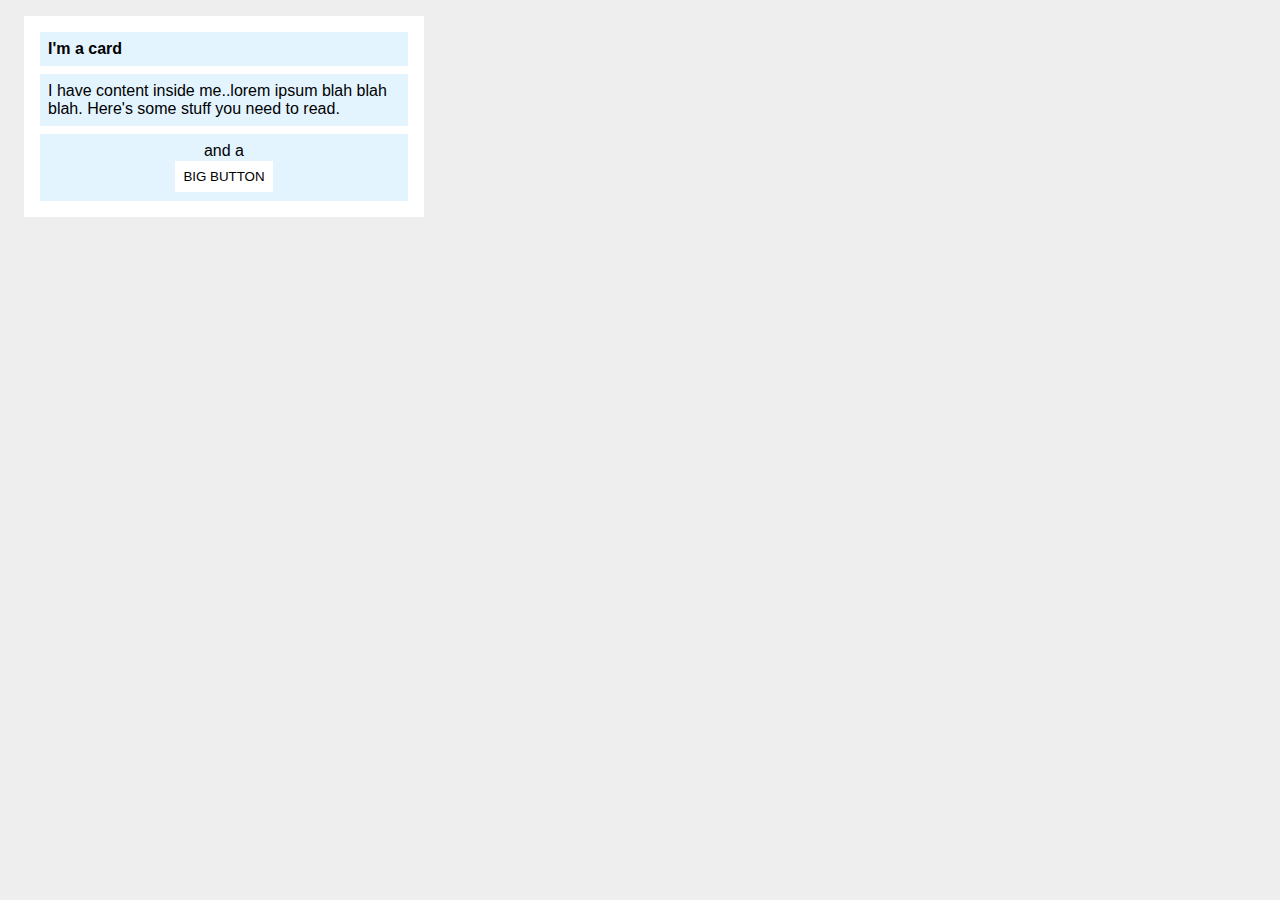
<file: foundations/block-and-inline/02-margin-and-padding-2/index.html>
<!DOCTYPE html>
<html lang="en">
  <head>
    <meta charset="UTF-8">
    <meta http-equiv="X-UA-Compatible" content="IE=edge">
    <meta name="viewport" content="width=device-width, initial-scale=1.0">
    <title>Margin and Padding exercise 2</title>
    <link rel="stylesheet" href="style.css">
  </head>
  <body>
    <div class="card marg-md pad-sm">
      <h1 class="title pad-sm marg-sm">I'm a card</h1>
      <div class="content pad-sm marg-sm">I have content inside me..lorem ipsum blah blah blah. Here's some stuff you need to read.</div>
      <div class="button-container marg-sm pad-sm">and a <button class="pad-sm">BIG BUTTON</button></div>
    </div>
  </body>
</html>
</file>
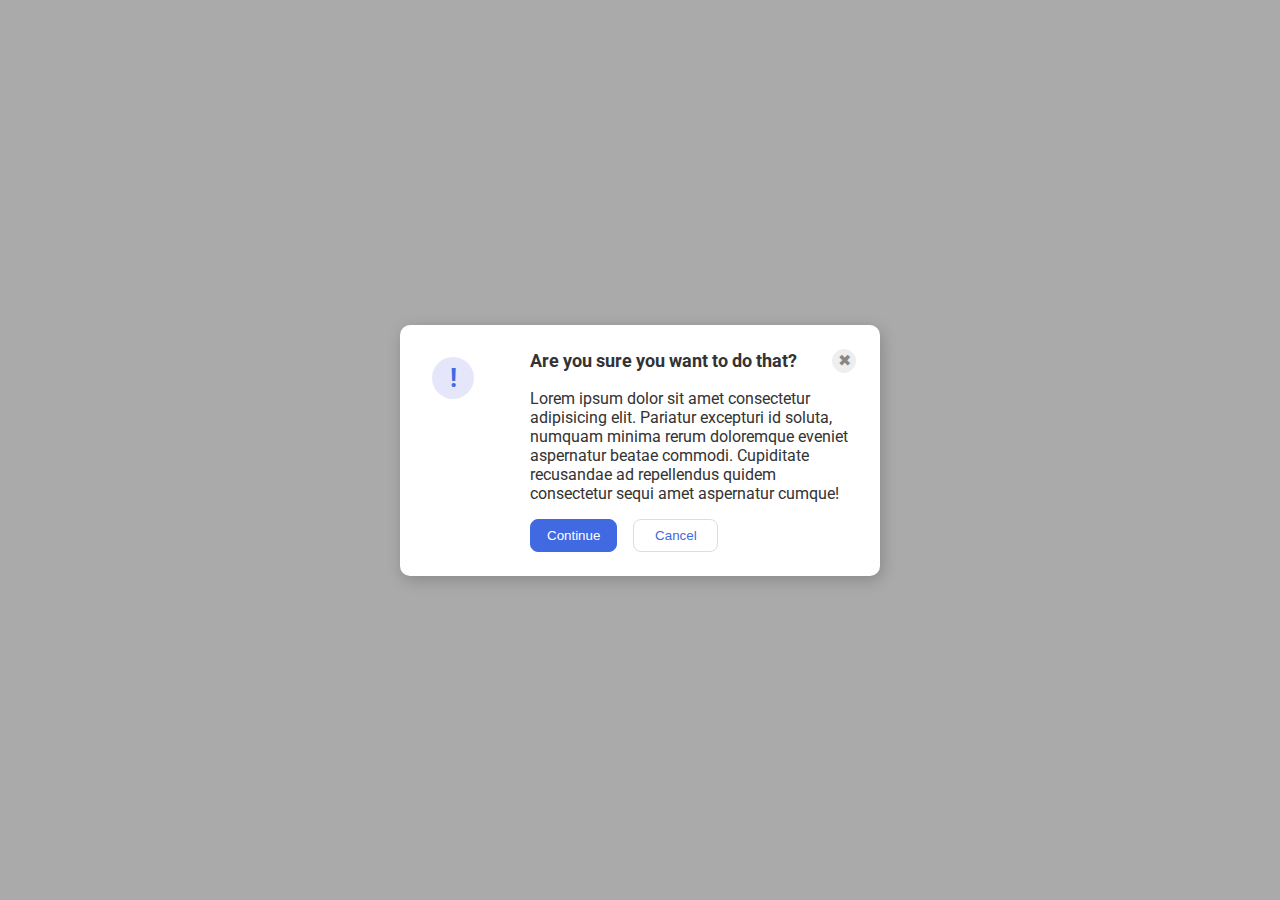
<file: foundations/flex/05-flex-modal/index.html>
<!DOCTYPE html>
<html lang="en">
  <head>
    <meta charset="UTF-8">
    <meta http-equiv="X-UA-Compatible" content="IE=edge">
    <meta name="viewport" content="width=device-width, initial-scale=1.0">
    <link rel="stylesheet" href="style.css">
    <title>Modal</title>
  </head>
  <body>
    <div class="modal">
      <div class="icon">!</div>
      <div class="right-contain">
          <div class="top-row">
            <div class="header">Are you sure you want to do that?</div>
            <button class="close-button">✖</button>
          </div>
          <div class="text">Lorem ipsum dolor sit amet consectetur adipisicing elit. Pariatur excepturi id soluta, numquam minima rerum doloremque eveniet aspernatur beatae commodi. Cupiditate recusandae ad repellendus quidem consectetur sequi amet aspernatur cumque!</div>
          <div class="button-wrap">
            <button class="continue">Continue</button>
            <button class="cancel">Cancel</button>
          </div>
        </div>
    </div>
  </body>
</html>
</file>
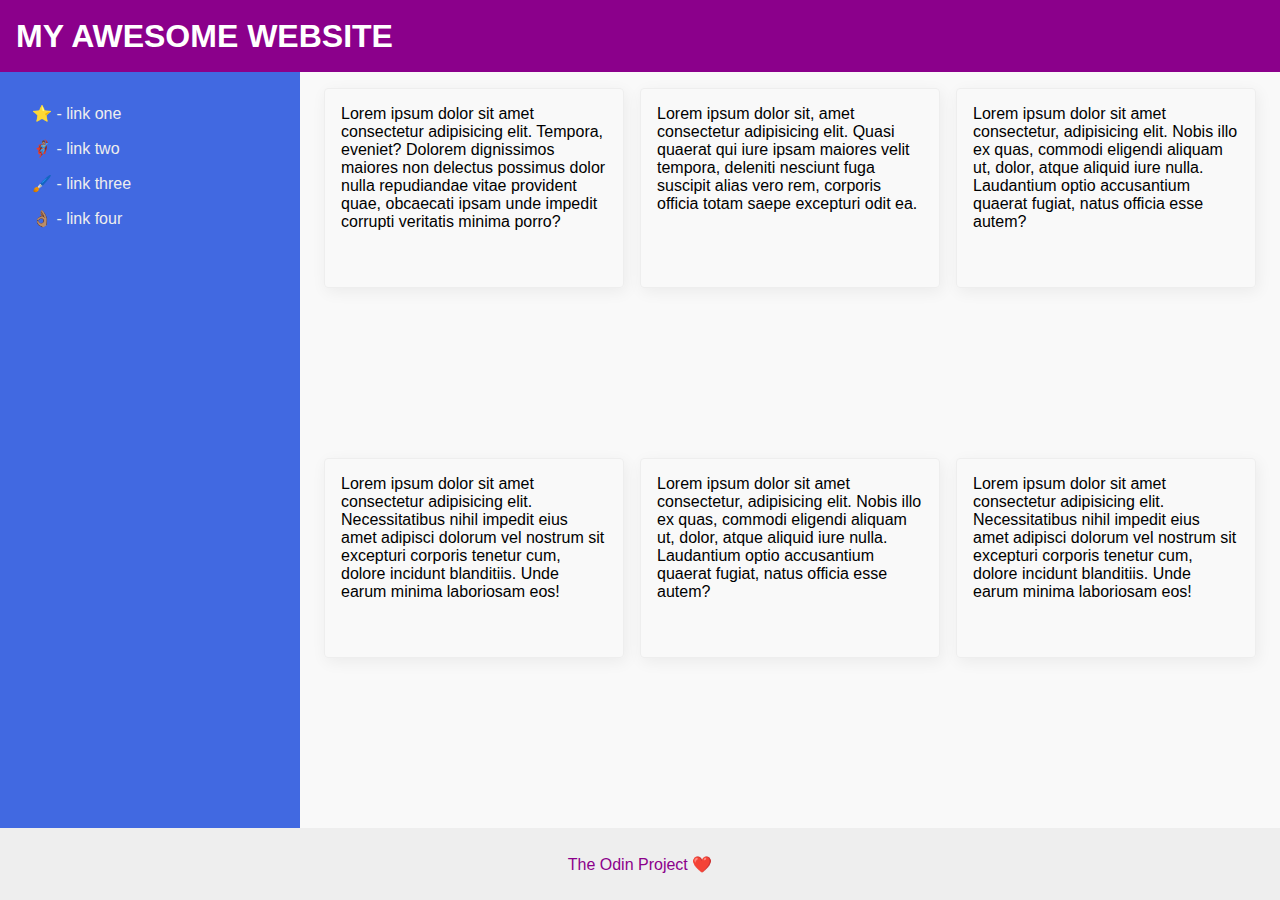
<file: foundations/flex/07-flex-layout-2/index.html>
<!DOCTYPE html>
<html lang="en">
  <head>
    <meta charset="UTF-8">
    <meta http-equiv="X-UA-Compatible" content="IE=edge">
    <meta name="viewport" content="width=device-width, initial-scale=1.0">
    <title>The Holy Grail</title>
    <link rel="stylesheet" href="style.css">
  </head>
  <body>
    <div class="page-wrap">
      <div class="header">MY AWESOME WEBSITE</div>
      <div class="section-main">
        <div class="sidebar">
          <ul class="sidebar-nav">
            <li><a href="#">⭐ - link one</a></li>
            <li><a href="#">🦸🏽‍♂️ - link two</a></li>
            <li><a href="#">🖌️ - link three</a></li>
            <li><a href="#">👌🏽 - link four</a></li>
          </ul>
        </div>
        <div class="card-wrapper">
          <div class="card">Lorem ipsum dolor sit amet consectetur adipisicing elit. Tempora, eveniet? Dolorem dignissimos maiores non delectus possimus dolor nulla repudiandae vitae provident quae, obcaecati ipsam unde impedit corrupti veritatis minima porro?</div>
          <div class="card">Lorem ipsum dolor sit, amet consectetur adipisicing elit. Quasi quaerat qui iure ipsam maiores velit tempora, deleniti nesciunt fuga suscipit alias vero rem, corporis officia totam saepe excepturi odit ea.</div>
          <div class="card">Lorem ipsum dolor sit amet consectetur, adipisicing elit. Nobis illo ex quas, commodi eligendi aliquam ut, dolor, atque aliquid iure nulla. Laudantium optio accusantium quaerat fugiat, natus officia esse autem?</div>
          <div class="card">Lorem ipsum dolor sit amet consectetur adipisicing elit. Necessitatibus nihil impedit eius amet adipisci dolorum vel nostrum sit excepturi corporis tenetur cum, dolore incidunt blanditiis. Unde earum minima laboriosam eos!</div>
          <div class="card">Lorem ipsum dolor sit amet consectetur, adipisicing elit. Nobis illo ex quas, commodi eligendi aliquam ut, dolor, atque aliquid iure nulla. Laudantium optio accusantium quaerat fugiat, natus officia esse autem?</div>
          <div class="card">Lorem ipsum dolor sit amet consectetur adipisicing elit. Necessitatibus nihil impedit eius amet adipisci dolorum vel nostrum sit excepturi corporis tenetur cum, dolore incidunt blanditiis. Unde earum minima laboriosam eos!</div>
          </div>
        </div>
      <div class="footer">
        The Odin Project ❤️
      </div>
    </div>
  </body>
</html>
</file>
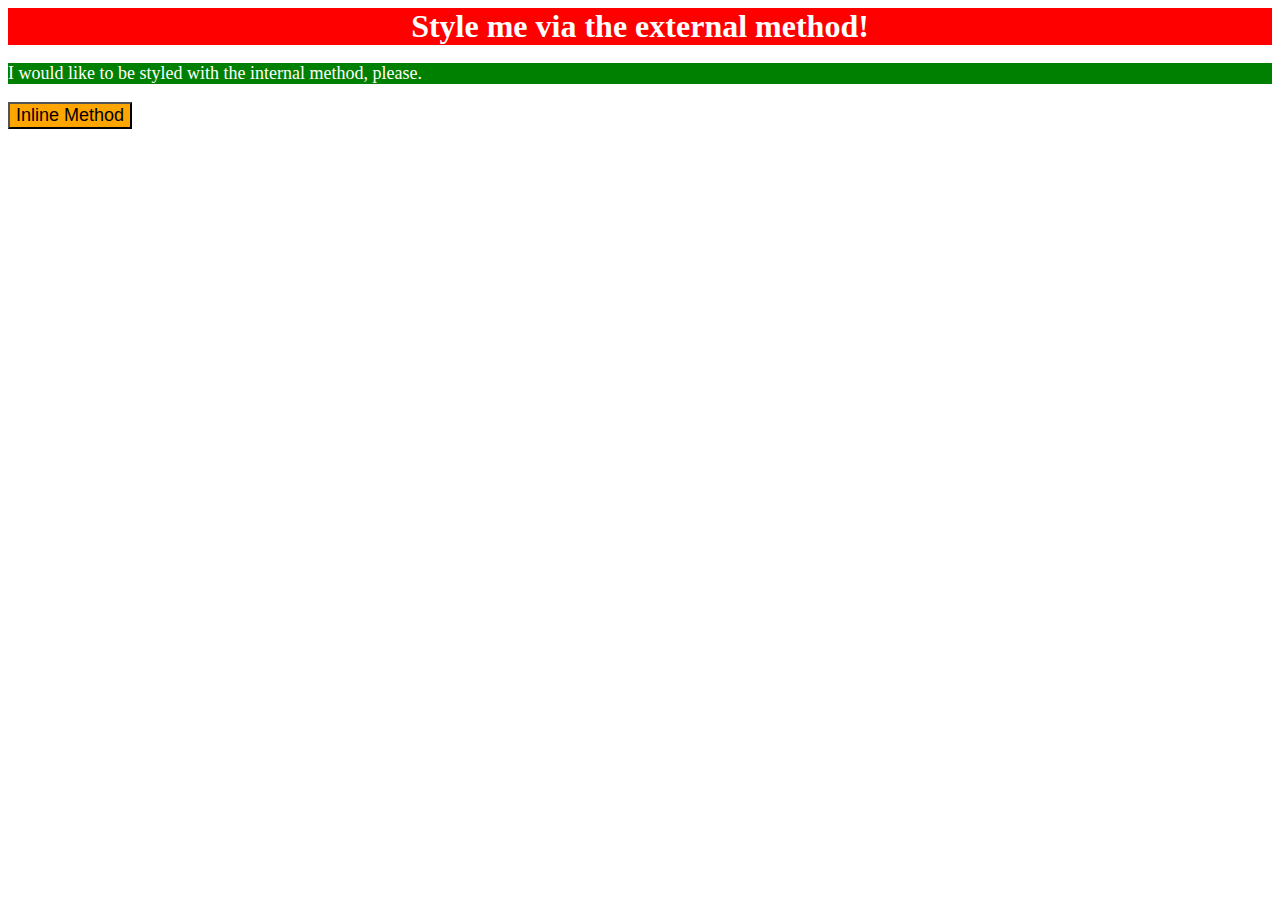
<file: foundations/intro-to-css/01-css-methods/index.html>
<!DOCTYPE html>
<html lang="en">
  <head>
    <meta charset="UTF-8">
    <meta http-equiv="X-UA-Compatible" content="IE=edge">
    <meta name="viewport" content="width=device-width, initial-scale=1.0">
    <title>Methods for Adding CSS</title>
    <link rel="stylesheet" href="style.css">
    <style>
      /* Internal CSS */
      p {
        color: white;
        background-color: green;
        font-size: 18px;
      }
    </style>
  </head>
  <body>
    <div>Style me via the external method!</div>
    <p>I would like to be styled with the internal method, please.</p>
    <button style="background-color: orange; font-size: 18px;">Inline Method</button>
  </body>
</html>
</file>
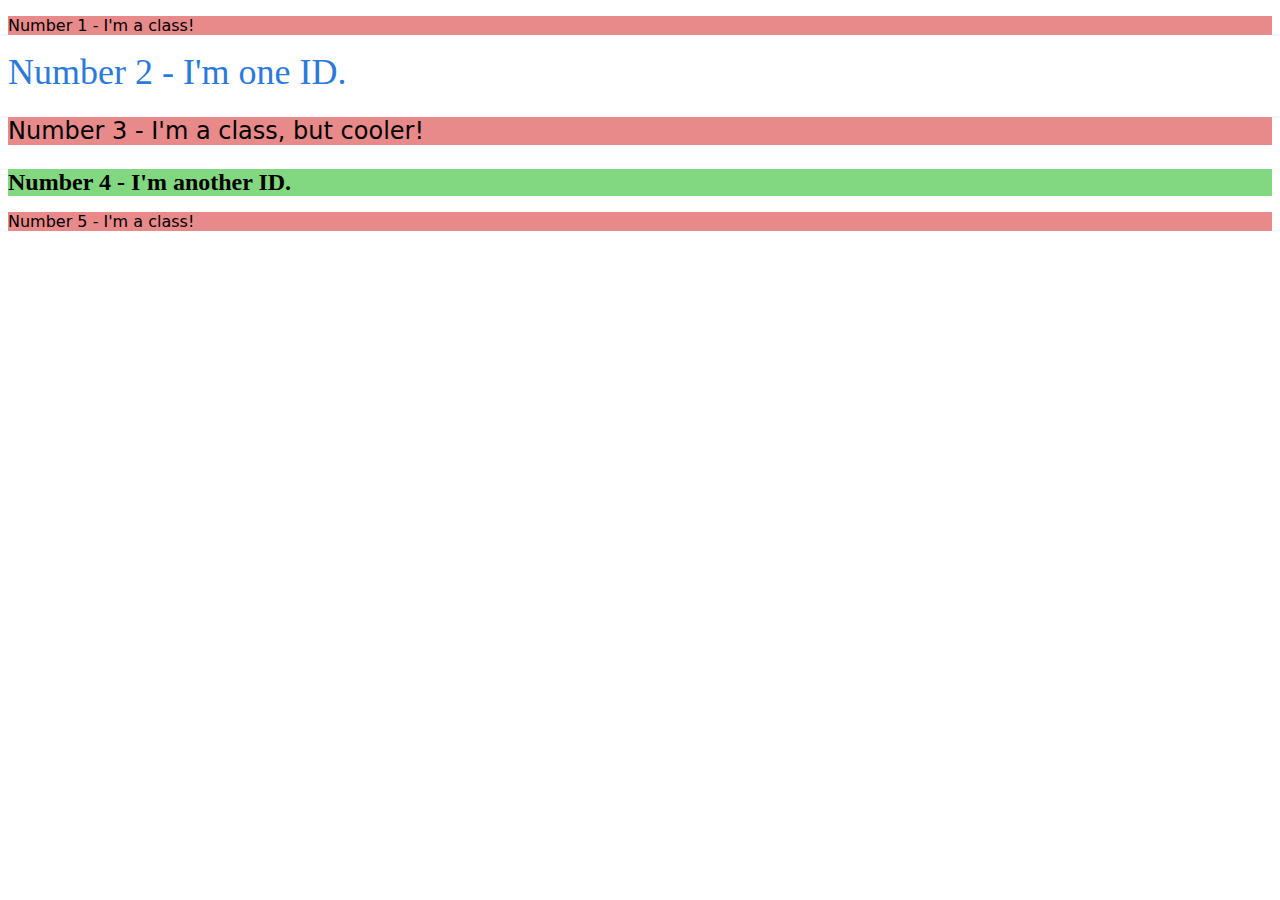
<file: foundations/intro-to-css/02-class-id-selectors/index.html>
<!DOCTYPE html>
<html lang="en">
  <head>
    <meta charset="UTF-8">
    <meta http-equiv="X-UA-Compatible" content="IE=edge">
    <meta name="viewport" content="width=device-width, initial-scale=1.0">
    <title>Class and ID Selectors</title>
    <link rel="stylesheet" href="style.css">
  </head>
  <body>
    <p>Number 1 - I'm a class!</p>
    <div id="number-2">Number 2 - I'm one ID.</div>
    <p class="mid-font">Number 3 - I'm a class, but cooler!</p>
    <div class="mid-font" id="number-4">Number 4 - I'm another ID.</div>
    <p>Number 5 - I'm a class!</p>
  </body>
</html>
</file>
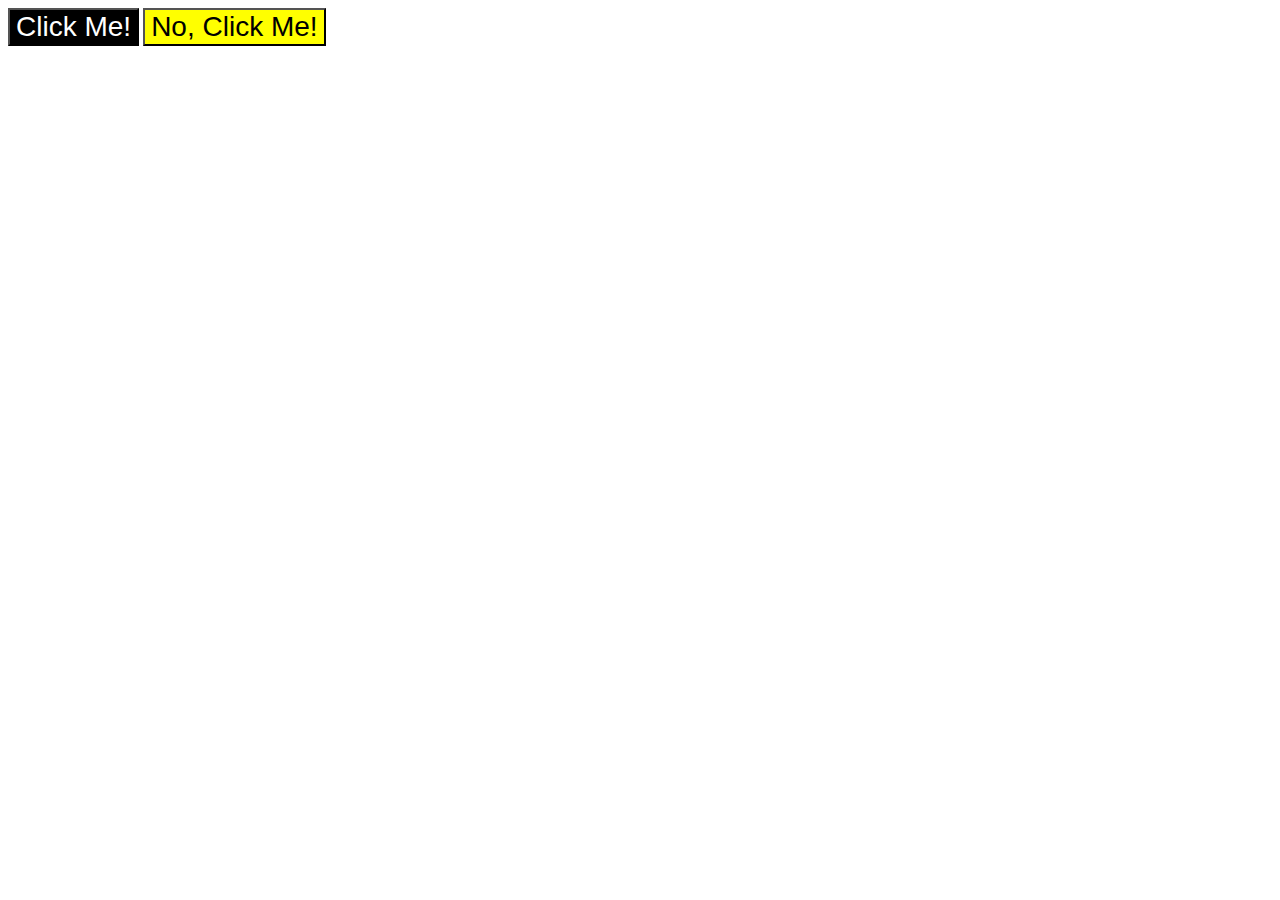
<file: foundations/intro-to-css/03-grouping-selectors/index.html>
<!DOCTYPE html>
<html lang="en">
  <head>
    <meta charset="UTF-8">
    <meta http-equiv="X-UA-Compatible" content="IE=edge">
    <meta name="viewport" content="width=device-width, initial-scale=1.0">
    <title>Grouping Selectors</title>
    <link rel="stylesheet" href="style.css">
  </head>
  <body>
    <button class="btn-primary">Click Me!</button>
    <button class="btn-secondary">No, Click Me!</button>
  </body>
</html>
</file>
<file: foundations/block-and-inline/02-margin-and-padding-2/style.css>
html{
  box-sizing: border-box;
}

*, *::before, *::after {
  box-sizing: inherit;
}

body {
  background: #eee;
  font-family: sans-serif;
}

.pad-sm {
  padding: 0.5rem;
}

.pad-md {
  padding: 1rem;
}

.pad-lg {
  padding: 2rem;
}

.marg-sm {
  margin: 0.5rem;
}

.marg-md {
  margin: 1rem;
}

.marg-lg {
  margin: 2rem;
}

.card {
  width: 400px;
  background: #fff;
}

.title {
  background-color: #e3f4ff;
  padding: 0.5rem;
  font-size: 1rem;
}

.content {
  background-color: #e3f4ff;
  margin-bottom: 0.5rem;
}

.button-container {
  background-color: #e3f4ff;
  display: block;
  text-align: center;
}

button {
  display: block;
  background-color: white;
  border-color: #e3f4ff;
  border-width: 1px;
  border-style: solid;
  margin: 0 auto;
}
</file>
<file: foundations/flex/05-flex-modal/style.css>
@import url('https://fonts.googleapis.com/css2?family=Roboto:wght@400;700&display=swap');

html, body {
  height: 100%;
}

body {
  font-family: Roboto, sans-serif;
  margin: 0;
  background: #aaa;
  color: #333;
  /* I'll give you this one for free lol */
  display: flex;
  align-items: center;
  justify-content: center;
}

.modal {
  background: white;
  width: 480px;
  border-radius: 10px;
  box-shadow: 2px 4px 16px rgba(0,0,0,.2);
  display: flex;
}

.right-contain {
  padding: 24px;
  display: flex;
  flex-direction: column;
  gap: 16px;
  flex: 1;
}

.top-row {
  display: flex;
  justify-content: space-between;
  align-items: center;
}

.header {
  font-size: 18px;
  font-weight: 700;
}

.icon {
  color: royalblue;
  font-size: 26px;
  font-weight: 700;
  background: lavender;
  width: 42px;
  height: 42px;
  border-radius: 50%;
  display: flex;
  align-items: center;
  justify-content: center;
  margin: 2rem;
}

.close-button {
  background: #eee;
  border-radius: 50%;
  color: #888;
  font-weight: 400;
  font-size: 16px;
  height: 24px;
  width: 24px;
  display: flex;
  align-items: center;
  justify-content: center;
  border: 1px solid #eee;
  padding: 0;
}

button {
  cursor: pointer;
  padding: 8px 16px;
  border-radius: 8px;
}

.button-wrap {
  display: flex;
  justify-content: flex-start;
  gap: 1rem;
  margin-top: auto;
}

button.continue {
  background: royalblue;
  border: 1px solid royalblue;
  color: white;
  min-width: 85px;
  max-width: 40%;
  display: inline-block;
}

button.cancel {
  background: white;
  border: 1px solid #ddd;
  color: royalblue;
  min-width: 85px;
  max-width: 40%;
}
</file>
<file: foundations/flex/07-flex-layout-2/style.css>
/* style.css */

/* Establish border-box as the basis for sizing (not content) */
html {
  box-sizing: border-box;
}

*, *:before, *:after {
  box-sizing: inherit;
} /* Inherit box-sizing to all elements including pseudo elements */

a {
  color: inherit;
  text-decoration: none;
}

ul {
  list-style: none;
  padding: 0;
  margin: 0;
}

body {
  font-family: -apple-system, BlinkMacSystemFont, 'Segoe UI', Roboto, Oxygen, Ubuntu, Cantarell, 'Open Sans', 'Helvetica Neue', sans-serif;
  margin: 0;
}

.page-wrap {
  display: flex;
  flex-direction: column;
  min-height: 100vh;
}

.header {
  display: flex;
  justify-content: flex-start;
  align-items: center;
  height: 72px;
  font-size: 32px;
  font-weight: 900;
  background: darkmagenta;
  color: white;
  padding: 0 1rem;
}

.footer {
  display: flex;
  justify-content: center;
  align-items: center;
  height: 72px;
  background: #eee;
  color: darkmagenta;
  margin-top: auto;
}

.section-main {
  display: flex;
  flex: 1;
}
.sidebar {
  width: 300px;
  background: royalblue;
  box-sizing: border-box;
  flex-shrink: 0;
  color:#eee;
  display: flex;
  flex-direction: column;
  padding: 1rem;
}

ul.sidebar-nav {
  display: flex;
  flex-direction: column;
  gap: 1rem;
  padding: 1rem;
  margin: 0;
}

.card-wrapper {
  display: flex;
  flex-wrap: wrap;
  flex: 1 1 auto;
  gap: 1rem;
  padding: 1rem;
  justify-content: center;
  align-items: flex-start;
  background: #f9f9f9;
}

.card {
  border: 1px solid #eee;
  box-shadow: 2px 4px 16px rgba(0,0,0,.06);
  border-radius: 4px;
  width: 300px;
  height: 200px;
  padding: 1rem;
}
</file>
<file: foundations/intro-to-css/01-css-methods/style.css>
/* style.css */

div {
    background-color: red;
    color: white;
    font-size: 32px;
    text-align: center;
    font-weight: bold;
}
</file>
<file: foundations/intro-to-css/02-class-id-selectors/style.css>
/* style.css */

p {
    font-family: Verdana, DejaVu Sans, sans-serif;
    background-color: rgb(232, 138, 138);
}

div#number-2 {
    color: rgb(43, 122, 219);
    font-size: 36px;
}

.mid-font {
    font-size: 24px;
}

div#number-4 {
    background-color: rgb(129, 216, 129);
    font-weight: bold;
}
</file>
<file: foundations/intro-to-css/03-grouping-selectors/style.css>
/* style.css */

button {
    font-size: 28px;
    font-family: 'Helvetica', 'Times New Roman', 'sans-serif';
}

.btn-primary {
    background-color: black;
    color: white;
}

.btn-secondary {
    background-color: yellow;;
}
</file>
